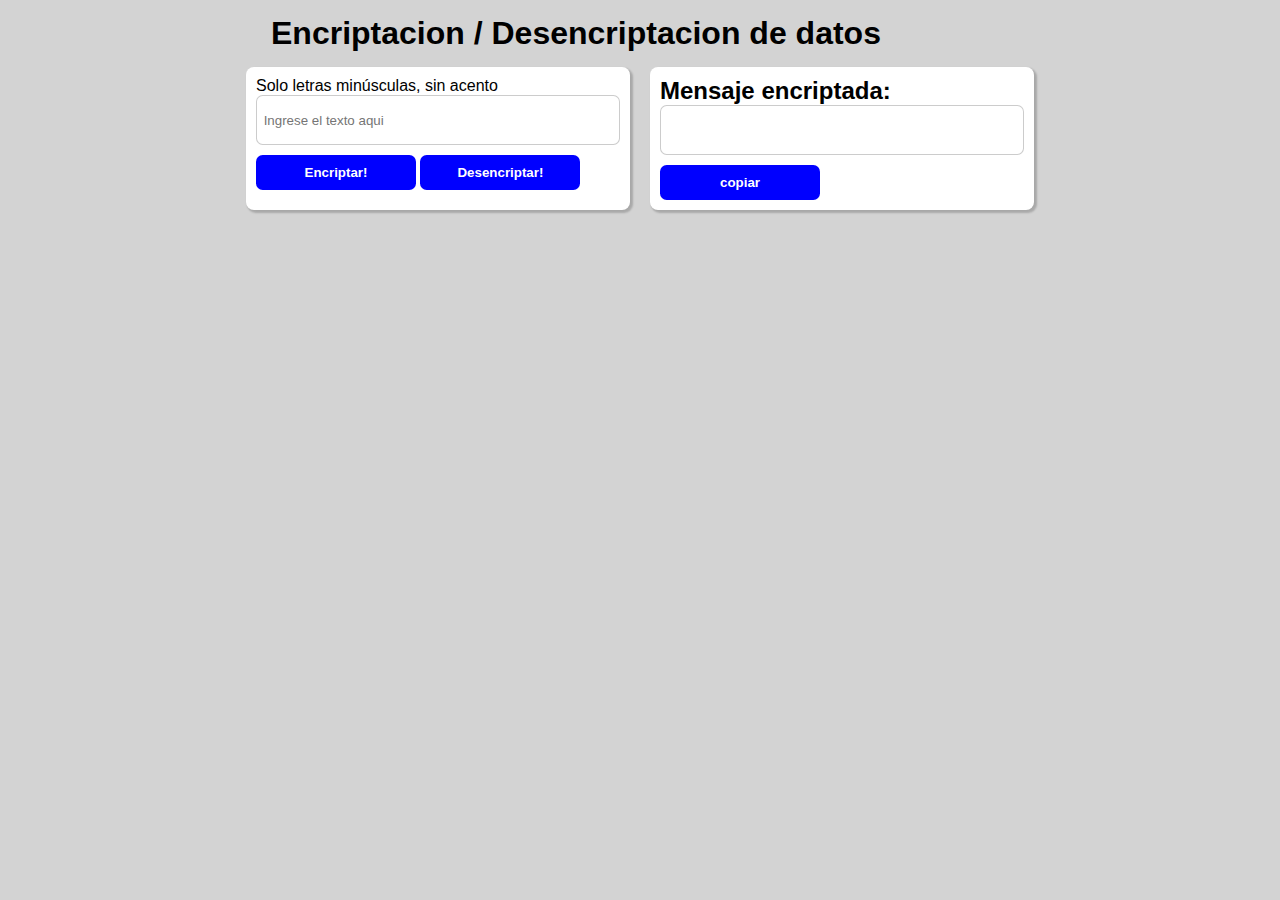
<file: Des_Encriptacion_Datos/index.html>
<!DOCTYPE html>
<html lang="pt-br">

<head>
  <meta charset="UTF-8">
  <meta http-equiv="X-UA-Compatible" content="IE=edge">
  <meta name="viewport" content="width=device-width, initial-scale=1.0">
  <title>Document</title>
  <link rel="stylesheet" href="style.css">
</head>

<body>
  <h1 class="titulo">Encriptacion / Desencriptacion de datos</h1>

  <main class="main">
    <section class="form box">
      <form action="">
        <label for="input-texto">Solo letras minúsculas, sin acento</label>
        <input class="text-input" type="text" name="input-texto" id="input-texto" placeholder="Ingrese el texto aqui">
        <input class="btn" value="Encriptar!" id="btn-encriptar" onclick="procesoEncriptar()">
        <input class="btn" value="Desencriptar!" id="btn-desencriptar" onclick="procesoDesencriptar()">
      </form>
    </section>

    <section class=" msg box">
      <h2 id="">Mensaje encriptada:</h2>
      <input class="text-input" type="text" id="msg"></input>
      <input class="btn" value="copiar" id="btn-copy" onclick="copiarPortapapeles()">
    </section>
  </main>

  <script src="script.js"></script>
</body>

</html>
</file>
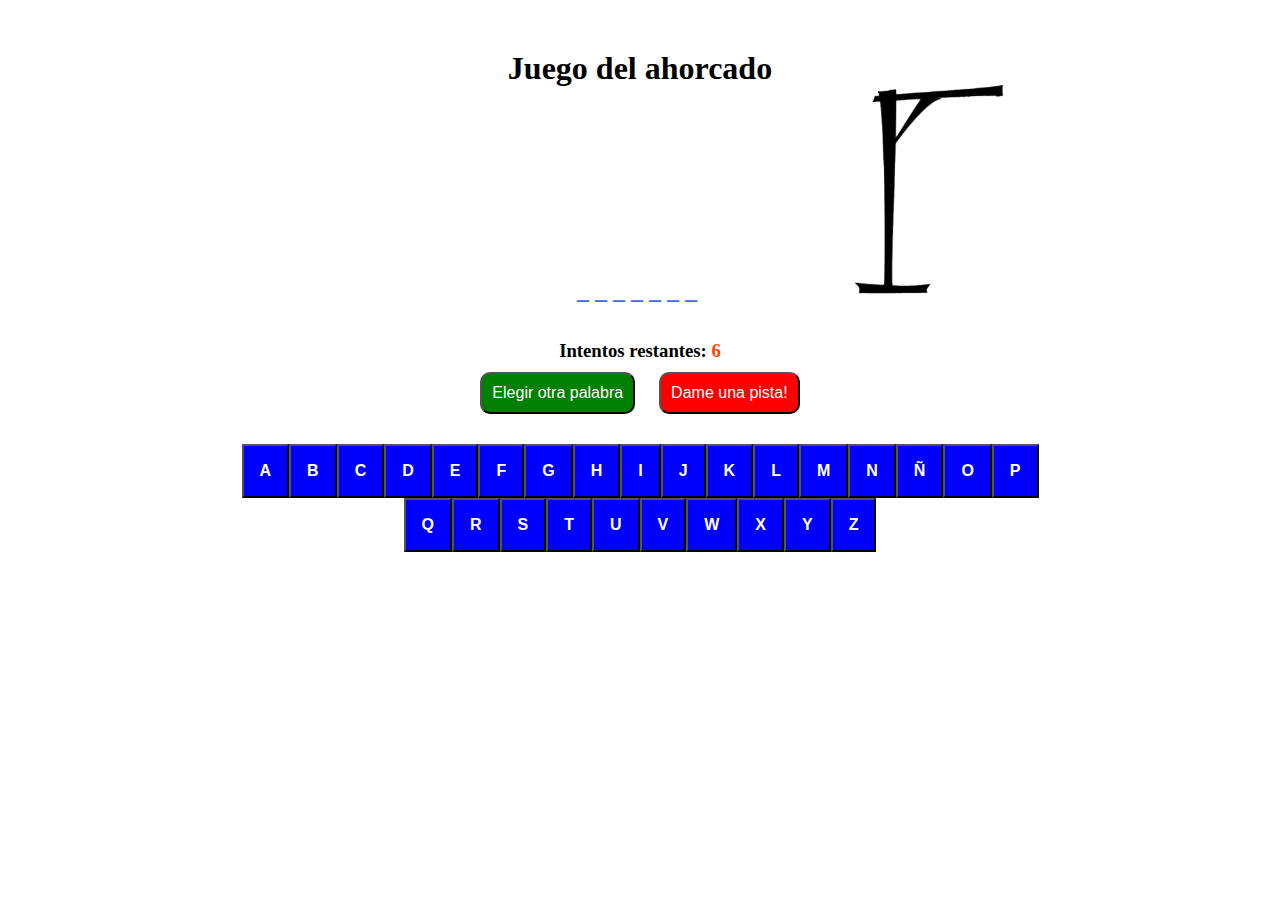
<file: HangmanJS/Index.html>
<!DOCTYPE html>
<html lang="es">

<head>
    <meta charset="utf-8">
    <title>Juego del AHORCADO</title>
    <link rel="stylesheet" href="estilo-ahoracado.css">
</head>

<body>
    <div class="main-container">

        <h1 class="titulo">Juego del ahorcado</h1>
        <h1 id="msg-final"></h1>
        <h3 id="acierto"></h3>
        <div class="flex-row no-wrap">
            <h2 class="palabra" id="palabra"></h2>
            <picture>
                <img src="img/ahorcado_6.png" alt="" id="image6">
                <img src="img/ahorcado_5.png" alt="" id="image5">
                <img src="img/ahorcado_4.png" alt="" id="image4">
                <img src="img/ahorcado_3.png" alt="" id="image3">
                <img src="img/ahorcado_2.png" alt="" id="image2">
                <img src="img/ahorcado_1.png" alt="" id="image1">
                <img src="img/ahorcado_0.png" alt="" id="image0">
            </picture>
        </div>
        <div class="flex-row" id="turnos">
            <div class="col">
                <h3>Intentos restantes: <span id="intentos">6</span></h3>
            </div>
            <div class="col">
                <button onclick="inicio()" id="reset" class="reset">Elegir otra palabra</button>
                <button onclick="pista()" id="pista" class="pista">Dame una pista!</button>
                <span id="hueco-pista"></span>
            </div>
        </div>

        <div class="flex-row">
            <div class="col">
                <div class="flex-row" id="abcdario">
                </div>
            </div>

        </div>

    </div>
    <script src="ahorcado.js"></script>
</body>

</html>
</file>
<file: Des_Encriptacion_Datos/style.css>
* {
  margin: 0;
  padding: 0;
  box-sizing: border-box;
}

body {
  background-color: lightgray;
  font-family: Verdana, Geneva, Tahoma, sans-serif;
}

.main {
  width: 80vw;
  margin: auto;
  display: flex;
  justify-content: center;
}

.titulo {
  padding: 15px;
  width: 60vw;
  margin: auto;

}

.box {
  padding: 10px;
  margin: 0 10px 0 10px;
  box-shadow: 2px 2px 2px 1px rgba(0, 0, 0, 0.2);
  background-color: white;
  border-radius: 0.5em;
  width: 30vw;
  height: auto;
}

.btn {
  border: 0;
  color: white;
  font-weight: bold;
  background-color: blue;
  padding: 10px;
  margin-top: 10px;
  border-radius: 0.5em;
  width: 10rem;
  text-align: center;
}

.text-input {
  border-radius: 0.5em;
  border: 1px solid rgba(0, 0, 0, 0.2);
  display: block;
  padding: 0.5em;
  width: 100%;
  height: 50px;
}
.ytitulo{
  margin: 10px;
  align-content: center;
  
  width:60vw;
  border: 10px;
  border-color: black;
  background: chartreuse;
}
</file>
<file: HangmanJS/estilo-ahoracado.css>
* {
  box-sizing: border-box;
}
.main-container {
  max-width: 800px;
  margin: auto;
}
h1.titulo {
  margin: 50px auto 80px auto;
  text-align: center;
  font-family: Cambria, Cochin, Georgia, Times, Times New Roman, serif;
}
h1#msg-final {
  text-align: center;
  color: crimson;
  transition: all .5s ease;
  transform: scale(0);
  min-height: 50px;
  margin-bottom: 0;
}
.zoom-in {
  transform: scale(1) !important;
}
#acierto {
  text-align: center;
  min-height: 24px;
  transform: scale(0);
}
.acierto {
  animation: zoomInOut 1s ease;
}
.rojo {
  color: red;
}
.verde {
  color: green;
}
@keyframes zoomInOut {
  0% { transform: scale(0); }
  50% { transform: scale(1); }
  70% { transform: scale(1); }
  100% { transform: scale(0); }
}
h2.palabra {
  margin: 0 auto 25px auto;
  text-align: center;
  color: royalblue;
  text-transform: uppercase;
  letter-spacing: 6px;
}
.flex-row {
  display: flex;
  justify-content: center;
  flex-wrap: wrap;
  margin:10px auto;
  
}
.no-wrap {
  flex-wrap: nowrap !important;
}
.col {
  width: 100%;
  text-align: center;
}
.col span {
  
}
#turnos h3 {
  margin: auto;
}
h3 span {
   color: orangered;
}
.letra{
  color:white;
  background-color: blue;
  font-weight: bold;
  font-size: 1rem;
  padding: 1em;
}
.letra:disabled {
  color:rgba(255, 0, 0, 0.5);
}
picture {
  position: relative;
}
picture img {
  position: absolute;
  top: -203px;
  left: -205px;
  height: 225px;
}
#image5, #image4, #image3,
#image2, #image1, #image0 {
  opacity: 0;
  transition: opacity .3s ease;
}
.fade-in {
  opacity: 1 !important;
}
.encuadre {
  border: 2px dashed crimson;
  padding: 3px 2px 2px 6px;
}
.pista{
  background-color:red;
  color:white;
  border-radius: 10px;
  font-size:1rem;
  padding: 10px;
  margin: 10px;
}

.reset{
  background-color:green;
  color:white;
  border-radius: 10px;
  font-size:1rem;
  padding: 10px;
  margin: 10px;
}
</file>
